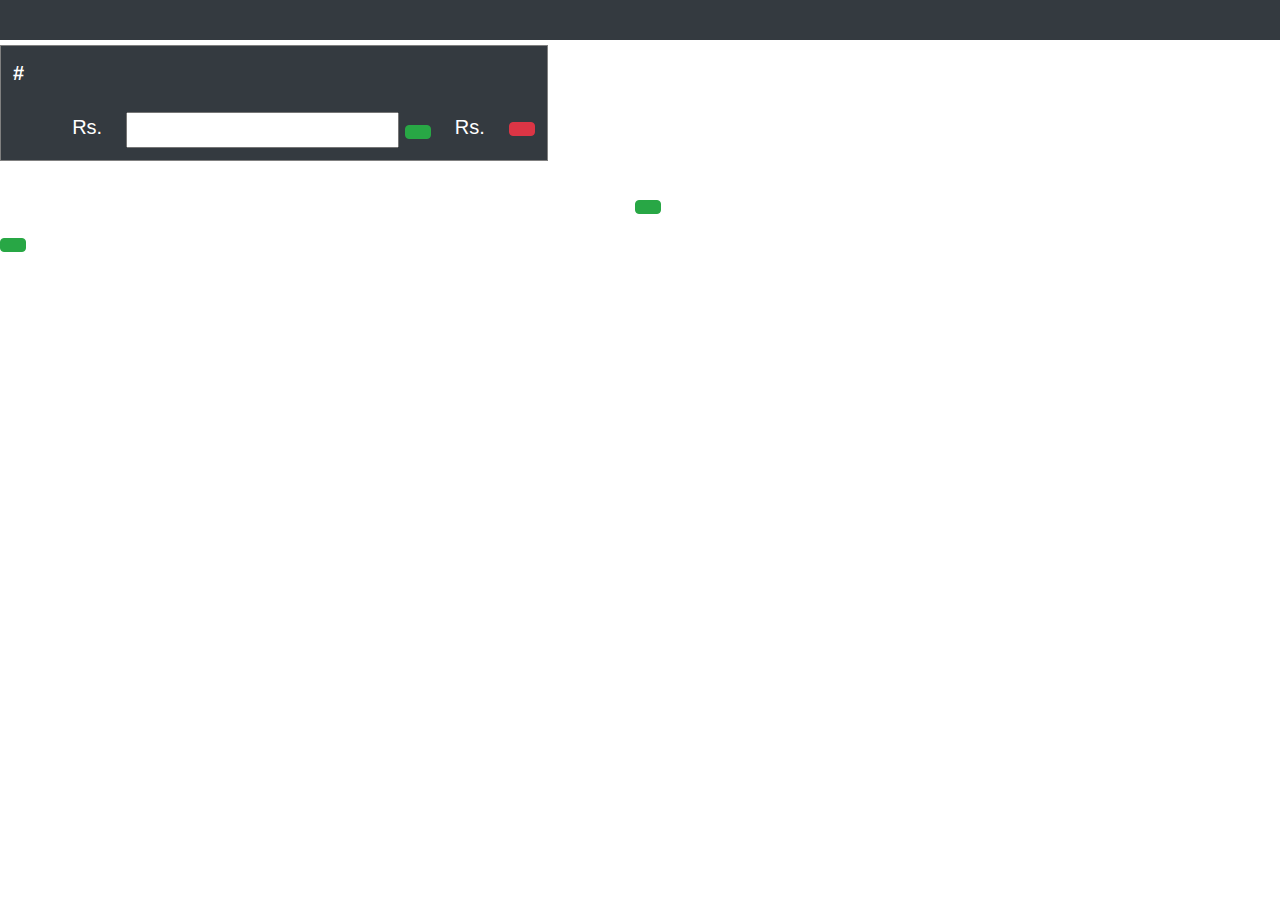
<file: src/main/resources/templates/cart.html>
<!DOCTYPE html>
<html lang="en" xmlns="http://www.w3.org/1999/xhtml" xmlns:th="http://www.thymeleaf.org"
      xmlns:sec="http://www.thymeleaf.org/thymeleaf-extras-springsecurity5">
<head>
    <meta charset="UTF-8"/>
    <title>Cart Page</title>

    <link rel="stylesheet" href="https://maxcdn.bootstrapcdn.com/bootstrap/4.5.2/css/bootstrap.min.css">
    <link rel="stylesheet" href="../static/css/styles.css">
    <script src="https://ajax.googleapis.com/ajax/libs/jquery/3.5.1/jquery.min.js"></script>
    <script src="https://cdnjs.cloudflare.com/ajax/libs/popper.js/1.16.0/umd/popper.min.js"></script>
    <script src="https://maxcdn.bootstrapcdn.com/bootstrap/4.5.2/js/bootstrap.min.js"></script>
</head>
<body>

<nav class="navbar navbar-inverse bg-dark navbar-fixed-top">
    <div class="container">
        <div class="navbar-header">
            <a class="navbar-brand" href="#" th:href="@{/}" th:text="#{home}"/>
            <a class="navbar-brand" sec:authorize="isAuthenticated()" href="#" th:href="@{/admin/game/list}" th:text="#{gameList}"/>
            <a class="navbar-brand" sec:authorize="isAuthenticated()" th:href="@{/admin/user/list}" th:text="#{userList}"/>
            <a class="navbar-brand" sec:authorize="isAuthenticated()" href="#" th:href="@{/shop}" th:text="#{shop}"/>
            <a class="navbar-brand" sec:authorize="isAuthenticated()" th:href="@{/logout}" th:text="#{logout}"/>
        </div>
    </div>
</nav>
<table border="1" class="table table-borderless table-dark">
    <thead>
    <tr>
        <th>#</th>
        <th th:text="#{title}"> </th>
        <th th:text="#{price}"> </th>
        <th th:text="#{quiantity}"> </th>
        <th th:text="#{total}"> </th>
        <th th:text="#{remove}"> </th>
    </tr>
    </thead>
    <tbody>
    <tr th:each="item : ${session.shoppingCart.items}">
        <td th:text="${item.product.idGame}"></td>
        <td th:text="${item.product.title}"></td>
        <td>Rs.<span th:text="${item.product.price}"></span></td>
        <td>
            <form action="#" th:action="@{/cart/update}" method="post">
                <input type="hidden" th:value="${item.product.idGame}" name="id"/>
                <input type="number" min="1" th:value="${item.quantity}" name="qty"/>
                <button type="submit" class="btn btn-success" th:text="#{update}"></button>
            </form>
        </td>
        <td>Rs.<span th:text="${item.subTotal}"></span></td>
        <td>
            <form action="#" th:action="@{/cart/remove}" method="post">
                <input type="hidden" th:value="${item.product.idGame}" name="id"/>
                <button class="btn btn-danger" type="submit" th:text="#{remove}"></button>
            </form>
        </td>
    </tr>
    </tbody>
</table>
    <h1 class="h1" style="text-align: center; font-size: 20pt;"><label th:text="#{totalRs}"></label><span class="span" th:text="${session.shoppingCart.total}"></span>
       <a class="btn btn-success" th:text="#{buyCart}" th:href="@{/buy}" /></h1>

</body>
</html>
</file>
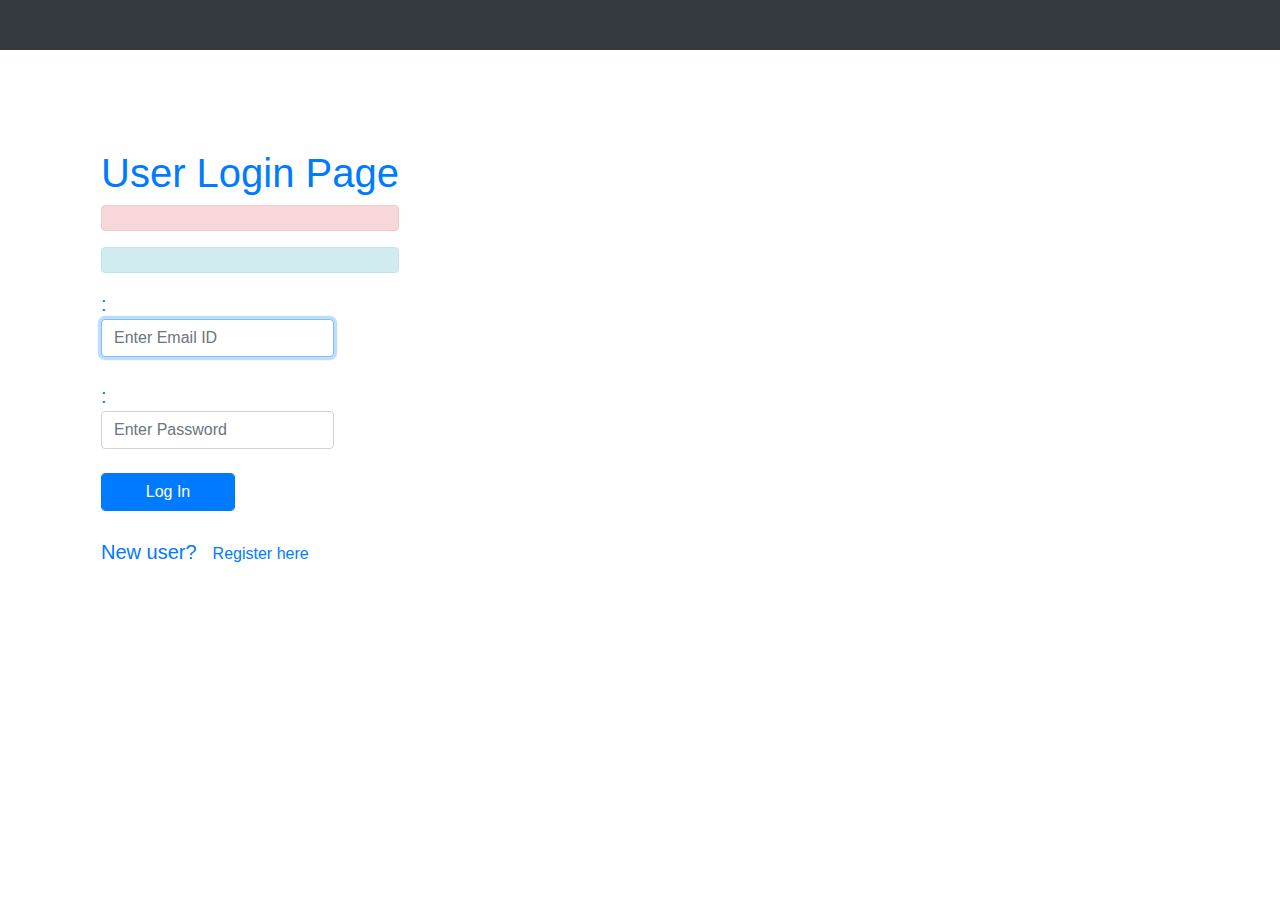
<file: src/main/resources/templates/login.html>
<!DOCTYPE html>
<html xmlns:th="http://www.thymeleaf.org">
<head>
<meta charset="UTF-8">
<title>Registration and Login App</title>
	<link rel="stylesheet" href="https://maxcdn.bootstrapcdn.com/bootstrap/4.5.2/css/bootstrap.min.css">
	<script src="https://ajax.googleapis.com/ajax/libs/jquery/3.5.1/jquery.min.js"></script>
	<script src="https://cdnjs.cloudflare.com/ajax/libs/popper.js/1.16.0/umd/popper.min.js"></script>
	<script src="https://maxcdn.bootstrapcdn.com/bootstrap/4.5.2/js/bootstrap.min.js"></script>
</head>
<body>

	<!-- create navigation bar ( header) -->
	<nav class="navbar navbar-inverse bg-dark navbar-fixed-top">
		<div class="container-fluid">
			<div class="navbar-header">
				<a class="navbar-brand" href="#" th:href="@{/login}" th:text="#{login}"/>
				<a class="navbar-brand" href="#" th:href="@{/registration}" th:text="#{registration}"/>
			</div>
		</div>
	</nav>
	
	<br>
	<br>
	<div class = "container">
		<div class = "row">
			<div class = "col-md-6 col-md-offset-3">
				
				<h1> User Login Page </h1>
				<form th:action="@{/login}" method="post">
					
					<!-- error message -->
					<div th:if="${param.error}">
						<div class="alert alert-danger" th:text="#{invalidUser}"></div>
					</div>
				
					<!-- logout message -->
					<div th:if="${param.logout}">
						<div class="alert alert-info" th:text="#{logoutUser}"></div>
					</div>
					
					<div class = "form-group">
						<label for ="username" th:text="#{username}"/>:
						<input type="text" class = "form-control" id ="username" name = "username"
						placeholder="Enter Email ID" autofocus="autofocus">
					</div>
					
					<div class="form-group">
						<label for="password" th:text="#{password}"/>: <input type="password"
							id="password" name="password" class="form-control"
							placeholder="Enter Password" />
					</div>
					
					<div class="form-group">
						<div class="row">
							<div class="col-sm-6 col-sm-offset-3">
								<input type="submit" name="login-submit" id="login-submit"
									class="form-control btn btn-primary" value="Log In" />
							</div>
						</div>
					</div>
				</form>
				<div class="form-group">
						<span>New user? <a href="/" th:href="@{/registration}">Register
								here</a></span>
				</div>
			</div>
		</div>
	</div>
</body>
</html>
</file>
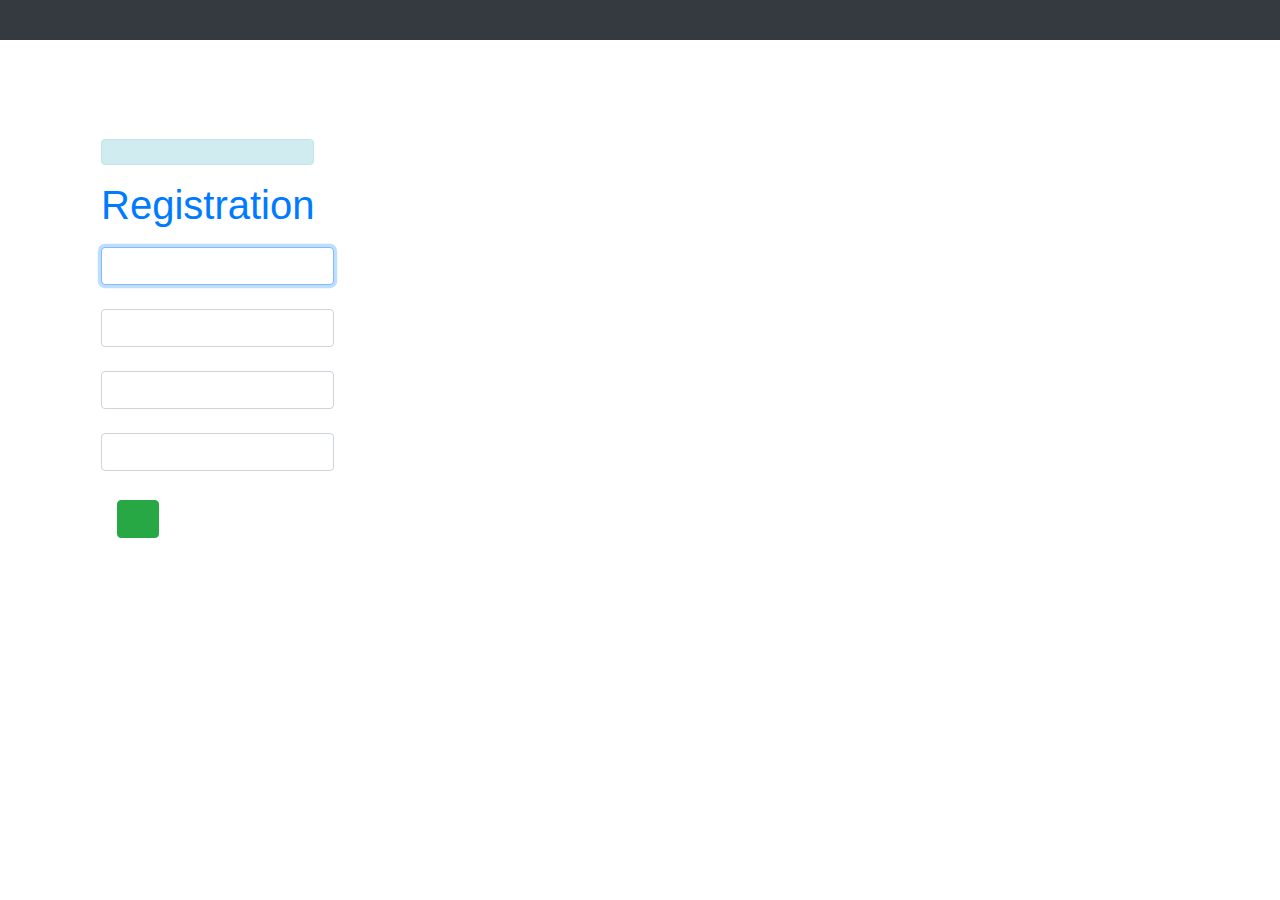
<file: src/main/resources/templates/registration.html>
<!DOCTYPE html>
<html xmlns:th="http://www.thymeleaf.org">
<head>
<meta charset="UTF-8">
<title>Registration</title>
	<link rel="stylesheet" href="https://maxcdn.bootstrapcdn.com/bootstrap/4.5.2/css/bootstrap.min.css">
	<script src="https://ajax.googleapis.com/ajax/libs/jquery/3.5.1/jquery.min.js"></script>
	<script src="https://cdnjs.cloudflare.com/ajax/libs/popper.js/1.16.0/umd/popper.min.js"></script>
	<script src="https://maxcdn.bootstrapcdn.com/bootstrap/4.5.2/js/bootstrap.min.js"></script>
</head>
<body>

	<!-- create navigation bar ( header) -->
	<nav class="navbar navbar-inverse bg-dark navbar-fixed-top">
		<div class="container">
			<div class="navbar-header">
				<a class="navbar-brand" href="#" th:href="@{/login}" th:text="#{login}"/>
				<a class="navbar-brand" href="#" th:href="@{/registration}" th:text="#{registration}" />
			</div>
		</div>
	</nav>

<br>
<br>
	<!-- Create HTML registration form -->
	<div class="container">
		<div class="row">
			<div class="col-md-6 col-md-offset-3">

				<!-- success message -->
				<div th:if="${param.success}">
					<div class="alert alert-info" th:text="#{registrationSuccess}"></div>
				</div>

				<h1>Registration</h1>

				<form th:action="@{/registration}" method="post" th:object="${user}">
					<div class="form-group">
						<label class="control-label" for="firstName" th:text="#{firstName}"/>
						<input id="firstName" class="form-control" th:field="*{first_name}"
							required autofocus="autofocus" />
					</div>

					<div class="form-group">
						<label class="control-label" for="lastName" th:text="#{lastName}"/> <input
							id="lastName" class="form-control" th:field="*{last_name}"
							required autofocus="autofocus" />
					</div>

					<div class="form-group">
						<label class="control-label" for="email" th:text="#{email}"/> <input
							id="email" class="form-control" th:field="*{email}" required
							autofocus="autofocus" />
					</div>

					<div class="form-group">
						<label class="control-label" for="password" th:text="#{password}"/> <input
							id="password" class="form-control" type="password"
							th:field="*{password}" required autofocus="autofocus" />
					</div>

					<div class="form-group">
						<button type="submit" class="btn btn-success" th:text="#{registration}"/>
						<span><div th:text="#{alreadyHaveAcc}"></div> <a href="/" th:href="@{/login}" th:text="#{loginHere}"/></span>
					</div>
				</form>
			</div>
		</div>
	</div>
</body>
</html>
</file>
<file: src/main/resources/static/css/styles.css>
.div1{
    text-align: center;
    font-size: 40pt;
}
</file>
